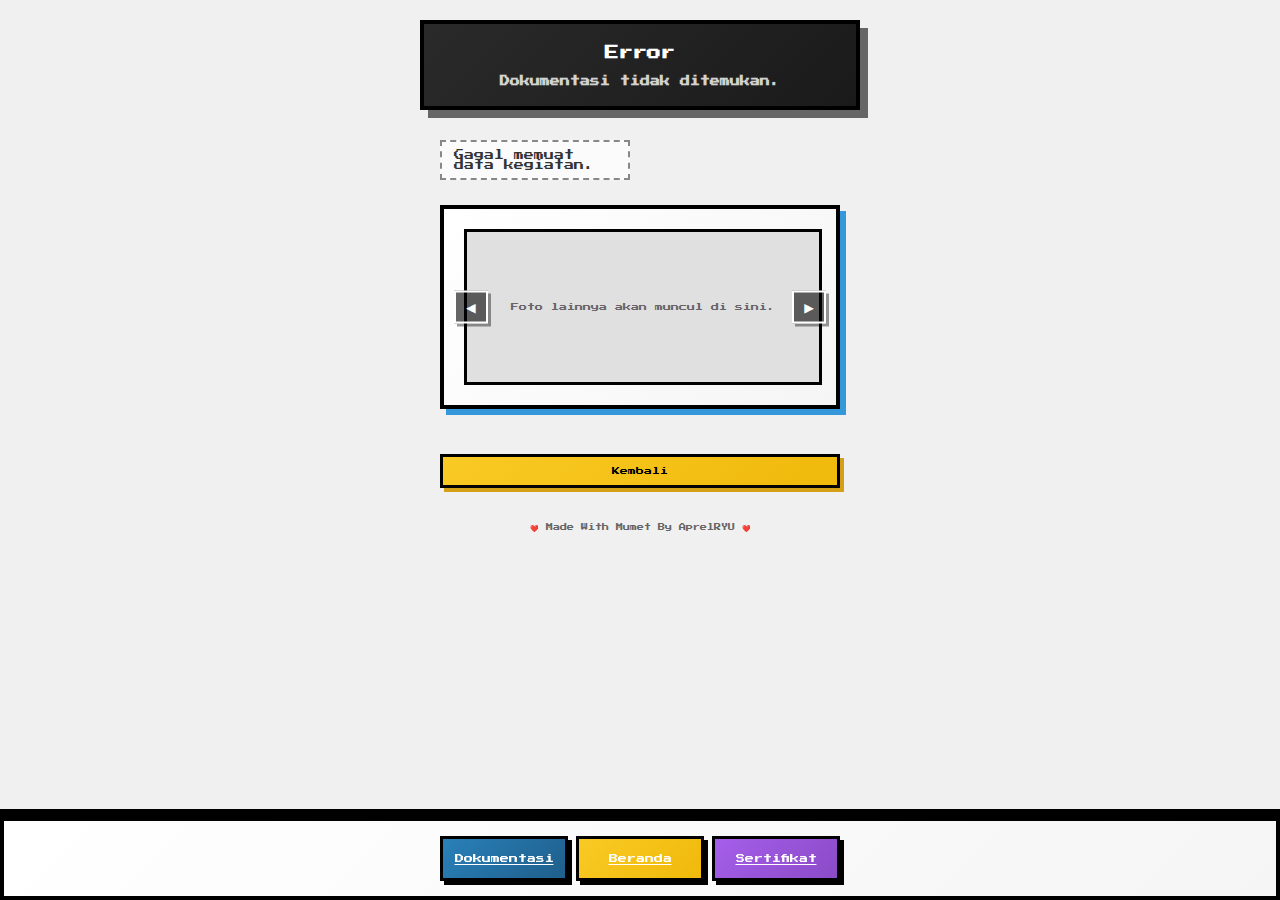
<file: dokumentasi-foto.html>
<!doctype html>
<html lang="id">
 <head>
  <meta charset="UTF-8">
  <meta name="viewport" content="width=device-width, initial-scale=1.0">
  <title>Dokumentasi Foto - GUGUS 4 WIDYA KARYA</title>
  <link rel="icon" type="image/png" href="https://raw.githubusercontent.com/aprelryu21/gugusempat/main/favicon.png">
  <link rel="stylesheet" href="https://fonts.googleapis.com/css2?family=Press+Start+2P&display=swap">
  <link rel="stylesheet" href="style.css">
  <style>@view-transition { navigation: auto; }</style>
 </head>
 <body>
  <main>
   <div class="page-content" style="display: block;">
    <div class="container">
     <div class="header neobrutalism-box">
      <h1 id="photoHeaderTitle">Memuat Dokumentasi...</h1>
      <h2 id="photoHeaderSubtitle">Mohon tunggu sebentar</h2>
     </div>

     <!-- Photo Grid Container -->
     <div class="photo-grid">
      <!-- Foto highlight akan di-generate oleh JavaScript -->
      <div class="photo-placeholder">Memuat foto highlight...</div>
     </div>

     <!-- Carousel Container untuk foto lainnya -->
     <div class="carousel-container neobrutalism-box-light" style="box-shadow: 6px 6px 0px #3498db;">
      <div class="carousel-slides">
       <div class="carousel-placeholder">Foto lainnya akan muncul di sini.</div>
      </div>
      <div class="carousel-nav">
       <button class="carousel-button prev" disabled>&#9664;</button>
       <button class="carousel-button next" disabled>&#9654;</button>
      </div>
     </div>


     <div class="button-row" style="justify-content: center;">
        <a href="dokumentasi.html" class="neobrutalism-button btn-back"> Kembali </a>
     </div>

     <div class="made-with-love-footer">
      ❤️ Made With Mumet By AprelRYU ❤️
     </div>
    </div>
   </div>

   <!-- Fixed Footer Navigation -->
   <div id="fixedFooter" class="footer">
    <div class="footer-nav">
     <a href="dokumentasi.html" class="nav-button nav-docs active">Dokumentasi</a>
     <a href="index.html" class="nav-button nav-home">Beranda</a>
     <a href="sertifikat.html" class="nav-button nav-cert">Sertifikat</a>
    </div>
   </div>
  </main>
  <script src="script.js"></script>
 </body>
</html>
</file>
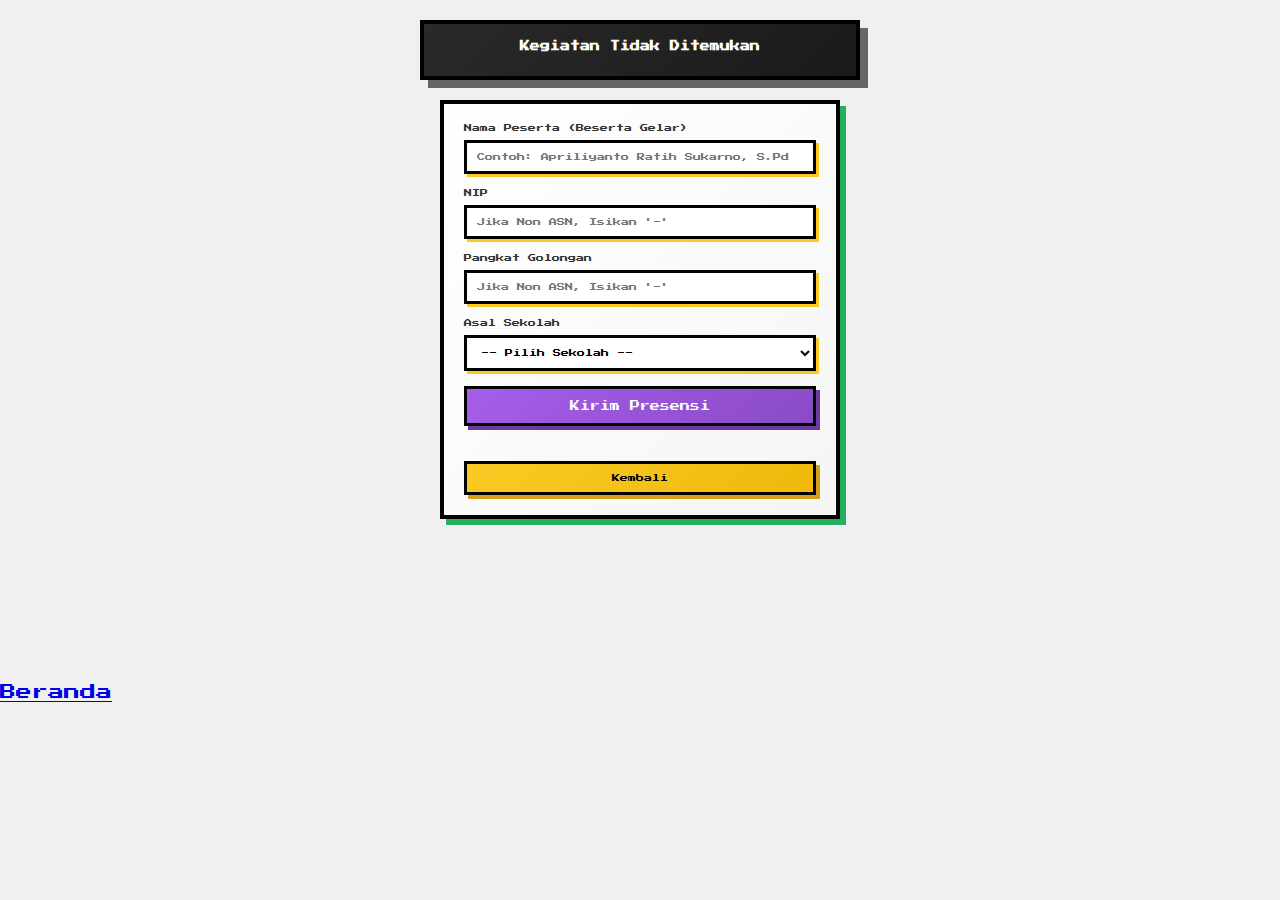
<file: presensi-form.html>
<!doctype html>
<html lang="id">
 <head>
  <meta charset="UTF-8">
  <meta name="viewport" content="width=device-width, initial-scale=1.0">
  <title>Form Presensi - GUGUS 4 WIDYA KARYA</title>
  <link rel="icon" type="image/png" href="https://raw.githubusercontent.com/aprelryu21/gugusempat/main/favicon.png">
  <link rel="stylesheet" href="https://fonts.googleapis.com/css2?family=Press+Start+2P&display=swap">
  <link rel="stylesheet" href="style.css">
  <style>@view-transition { navigation: auto; }</style>
 </head>
 <body>
  <main>
   <div class="page-content" style="display: block;">
    <div class="container">
     <div class="form-header neobrutalism-box">
      <h1 id="attendanceFormTitle">Memuat Form Presensi...</h1>
      <h2 id="attendanceFormDate"></h2>
     </div>

     <div class="form-container neobrutalism-box-light" style="box-shadow: 6px 6px 0px #27ae60;">
      <form id="attendanceFormElement" onsubmit="submitAttendance(event)">
       <div class="form-group">
        <label class="form-label" for="attendanceName">Nama Peserta (Beserta Gelar)</label>
        <input type="text" id="attendanceName" class="form-input" placeholder="Contoh: Apriliyanto Ratih Sukarno, S.Pd" required>
       </div>
       <div class="form-group">
        <label class="form-label" for="attendanceNip">NIP</label>
        <input type="text" id="attendanceNip" class="form-input" placeholder="Jika Non ASN, Isikan '-'" required>
       </div>
       <div class="form-group">
        <label class="form-label" for="attendancePangkat">Pangkat Golongan</label>
        <input type="text" id="attendancePangkat" class="form-input" placeholder="Jika Non ASN, Isikan '-'" required>
       </div>
       <div class="form-group">
        <label class="form-label" for="attendanceSchool">Asal Sekolah</label>
        <select id="attendanceSchool" class="form-input" required>
         <option value="" disabled selected>-- Pilih Sekolah --</option>
         <option value="SD Negeri Medowo 1">SD Negeri Medowo 1</option>
         <option value="SD Negeri Medowo 2">SD Negeri Medowo 2</option>
         <option value="SD Negeri Medowo 3">SD Negeri Medowo 3</option>
         <option value="SD Negeri Mlancu 1">SD Negeri Mlancu 1</option>
         <option value="SD Negeri Mlancu 2">SD Negeri Mlancu 2</option>
         <option value="SD Negeri Mlancu 3">SD Negeri Mlancu 3</option>
         <option value="SD Negeri Mlancu 4">SD Negeri Mlancu 4</option>
        </select>
       </div>
       <button type="submit" id="submitAttendanceBtn" class="neobrutalism-button btn-create" style="width: 100%; margin-bottom: 15px;">
        <span class="button-text">Kirim Presensi</span>
        <span class="button-loader" style="display: none;">Mengirim...</span>
       </button>
      </form>
      <div class="button-row">
       <a href="presensi.html" class="neobrutalism-button btn-back"> Kembali </a>
      </div>
     </div>
    </div>
   </div>

   <!-- Modal Loading Presensi -->
   <div id="loadingModalOverlay" class="modal-overlay">
    <div class="modal" style="max-width: 300px;">
     <div class="loading-container">
      <div class="loading-spinner"></div>
      <div class="loading-text">Mengirim Data Presensi...<br>Mohon Tunggu Sebentar</div>
     </div>
    </div>
   </div>

   <!-- Modal Sukses Presensi -->
   <div id="successModalOverlay" class="modal-overlay" onclick="closeSuccessModal(event)">
    <div class="modal" onclick="event.stopPropagation()">
     <button class="modal-close" onclick="closeSuccessModal()">×</button>
     <div id="successModalTitle" class="modal-title" style="text-align: center; color: #27ae60;"></div>
     <div class="confirm-buttons">
      <button class="neobrutalism-button" onclick="closeSuccessModalAndRedirect()">OK</button>
     </div>
    </div>
   </div>

  </main>
  <div class="fixed-bottom-footer">
   <a href="index.html" class="home-button">Beranda</a>
  </div>
  <script src="script.js"></script>
 </body>
</html>
</file>
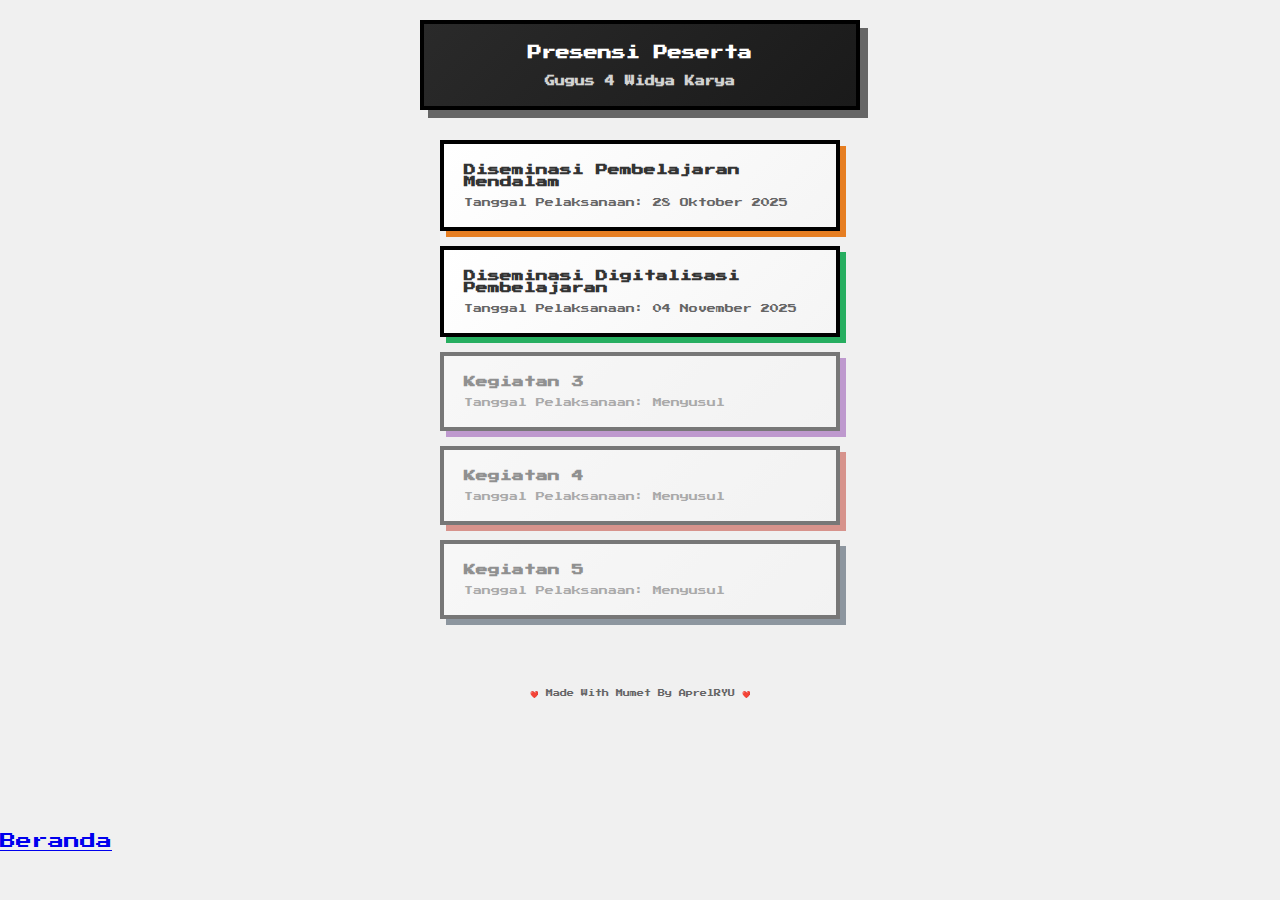
<file: presensi.html>
<!doctype html>
<html lang="id">
 <head>
  <meta charset="UTF-8">
  <meta name="viewport" content="width=device-width, initial-scale=1.0">
  <title>Presensi Peserta - GUGUS 4 WIDYA KARYA</title>
  <link rel="icon" type="image/png" href="https://raw.githubusercontent.com/aprelryu21/gugusempat/main/favicon.png">
  <link rel="stylesheet" href="https://fonts.googleapis.com/css2?family=Press+Start+2P&display=swap">
  <link rel="stylesheet" href="style.css">
  <style>@view-transition { navigation: auto; }</style>
 </head>
 <body>
  <main>
   <div class="page-content" style="display: block;">
    <div class="container">
     <div class="header neobrutalism-box">
      <h1>Presensi Peserta</h1>
      <h2>Gugus 4 Widya Karya</h2>
     </div>
     <!-- Daftar ini akan mengarahkan ke halaman form presensi -->
     <div class="certificate-item neobrutalism-box-light" onclick="handleAttendanceClick('diseminasi_pm')" style="box-shadow: 6px 6px 0px #e67e22;">
      <div class="certificate-title">
       Diseminasi Pembelajaran Mendalam
      </div>
      <div class="certificate-date">
       Tanggal Pelaksanaan: 28 Oktober 2025
      </div>
     </div>
     <div class="certificate-item neobrutalism-box-light" onclick="handleAttendanceClick('kegiatan2')" style="box-shadow: 6px 6px 0px #27ae60;">
      <div class="certificate-title">
       Diseminasi Digitalisasi Pembelajaran
      </div>
      <div class="certificate-date">
       Tanggal Pelaksanaan: 04 November 2025
      </div>
     </div>
     <div class="certificate-item neobrutalism-box-light item-disabled" style="box-shadow: 6px 6px 0px #8e44ad;">
      <div class="certificate-title">
       Kegiatan 3
      </div>
      <div class="certificate-date">
       Tanggal Pelaksanaan: Menyusul
      </div>
     </div><div class="certificate-item neobrutalism-box-light item-disabled" style="box-shadow: 6px 6px 0px #c0392b;">
      <div class="certificate-title">
       Kegiatan 4
      </div>
      <div class="certificate-date">
       Tanggal Pelaksanaan: Menyusul
      </div>
     </div>
     <div class="certificate-item neobrutalism-box-light item-disabled" style="box-shadow: 6px 6px 0px #2c3e50;">
      <div class="certificate-title">
       Kegiatan 5
      </div>
      <div class="certificate-date">
       Tanggal Pelaksanaan: Menyusul
      </div>
     </div>
     </div>
     <div class="made-with-love-footer">
      ❤️ Made With Mumet By AprelRYU ❤️
     </div>
    </div>
   </div>

   <!-- Modal Password -->
   <div id="passwordModalOverlay" class="modal-overlay" onclick="closePasswordModal(event)">
    <div class="modal" onclick="event.stopPropagation()">
     <button class="modal-close" onclick="closePasswordModal()">×</button>
     <div class="modal-title">Masukkan Password</div>
     <form id="passwordForm" onsubmit="checkPassword(event)">
      <div class="form-group">
       <input type="password" id="passwordInput" class="form-input" placeholder="Password..." required>
      </div>
      <div class="confirm-buttons">
       <button type="button" class="neobrutalism-button" onclick="closePasswordModal()">Batal</button>
       <button type="submit" class="neobrutalism-button btn-create">Lanjutkan</button>
      </div>
     </form>
    </div>
   </div>
  </main>
  <div class="fixed-bottom-footer">
   <a href="index.html" class="home-button">Beranda</a>
  </div>
  <script src="script.js"></script>
 </body>
</html>
</file>
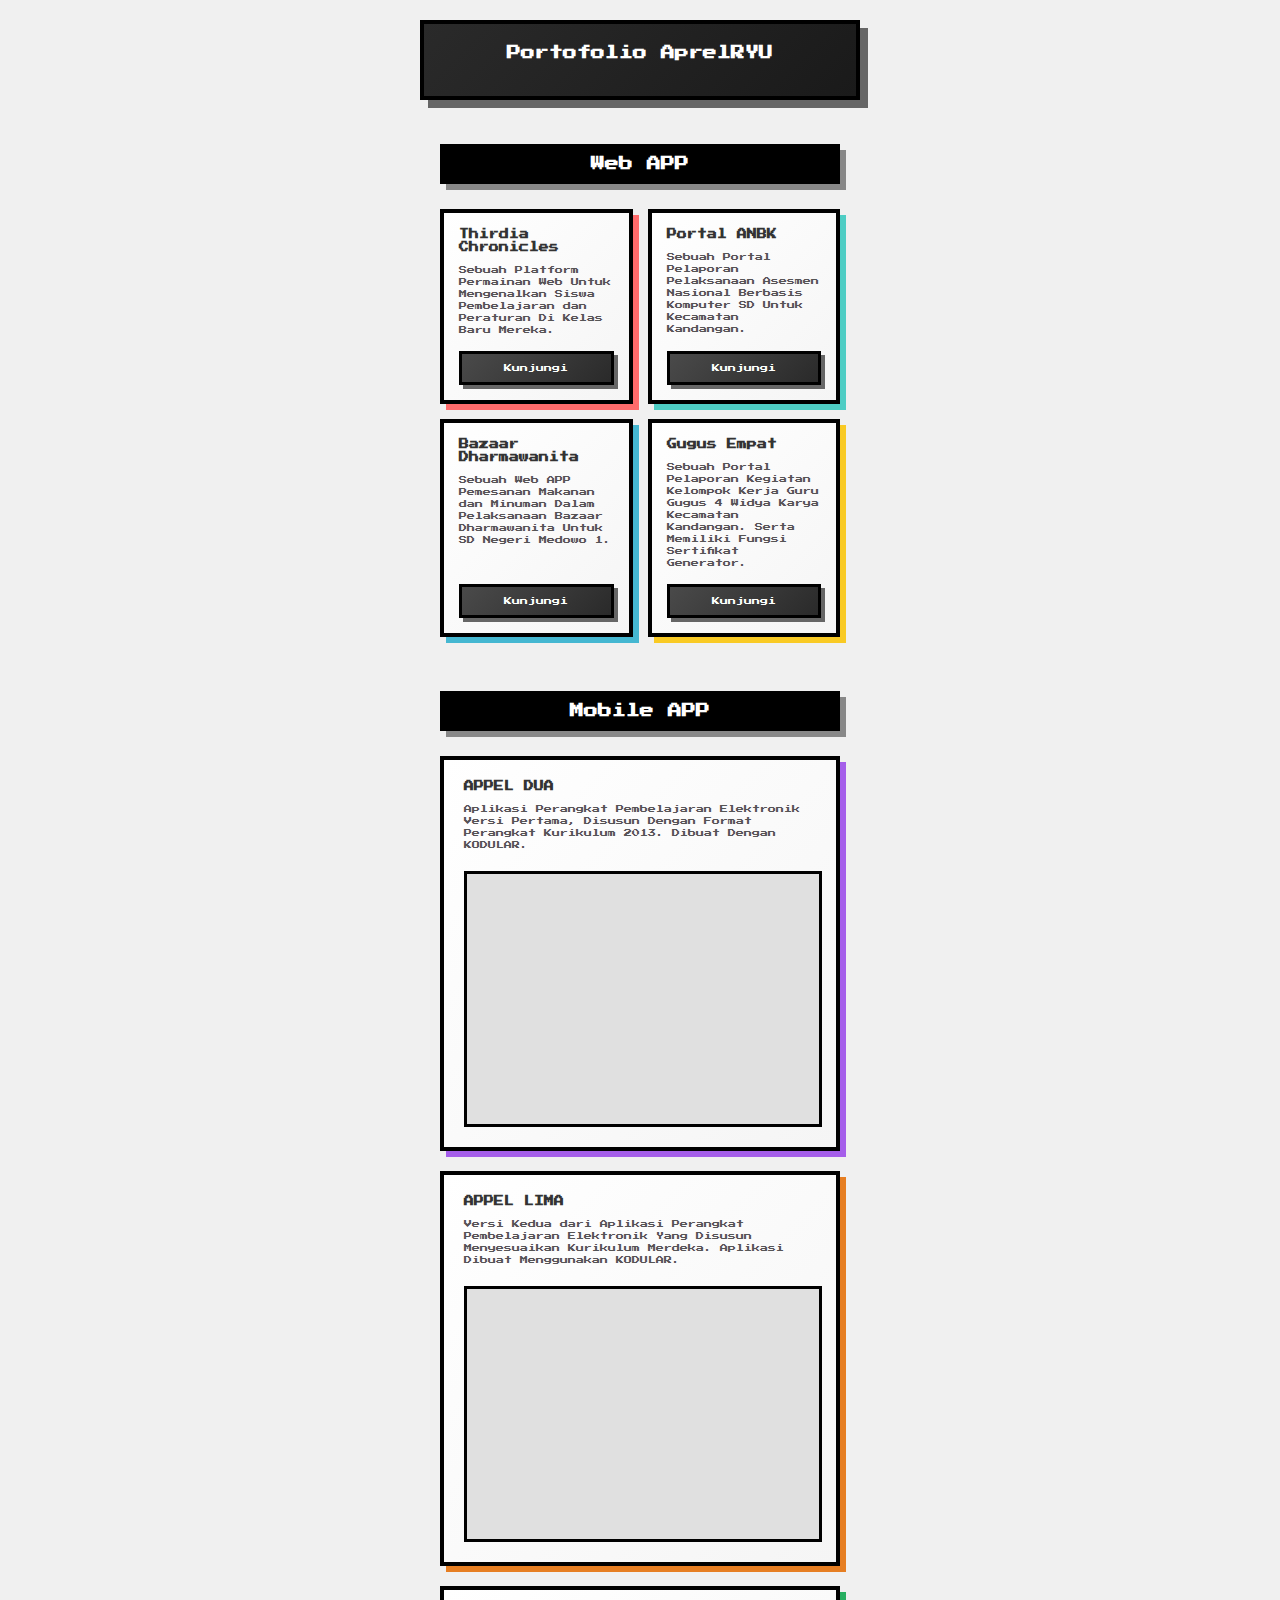
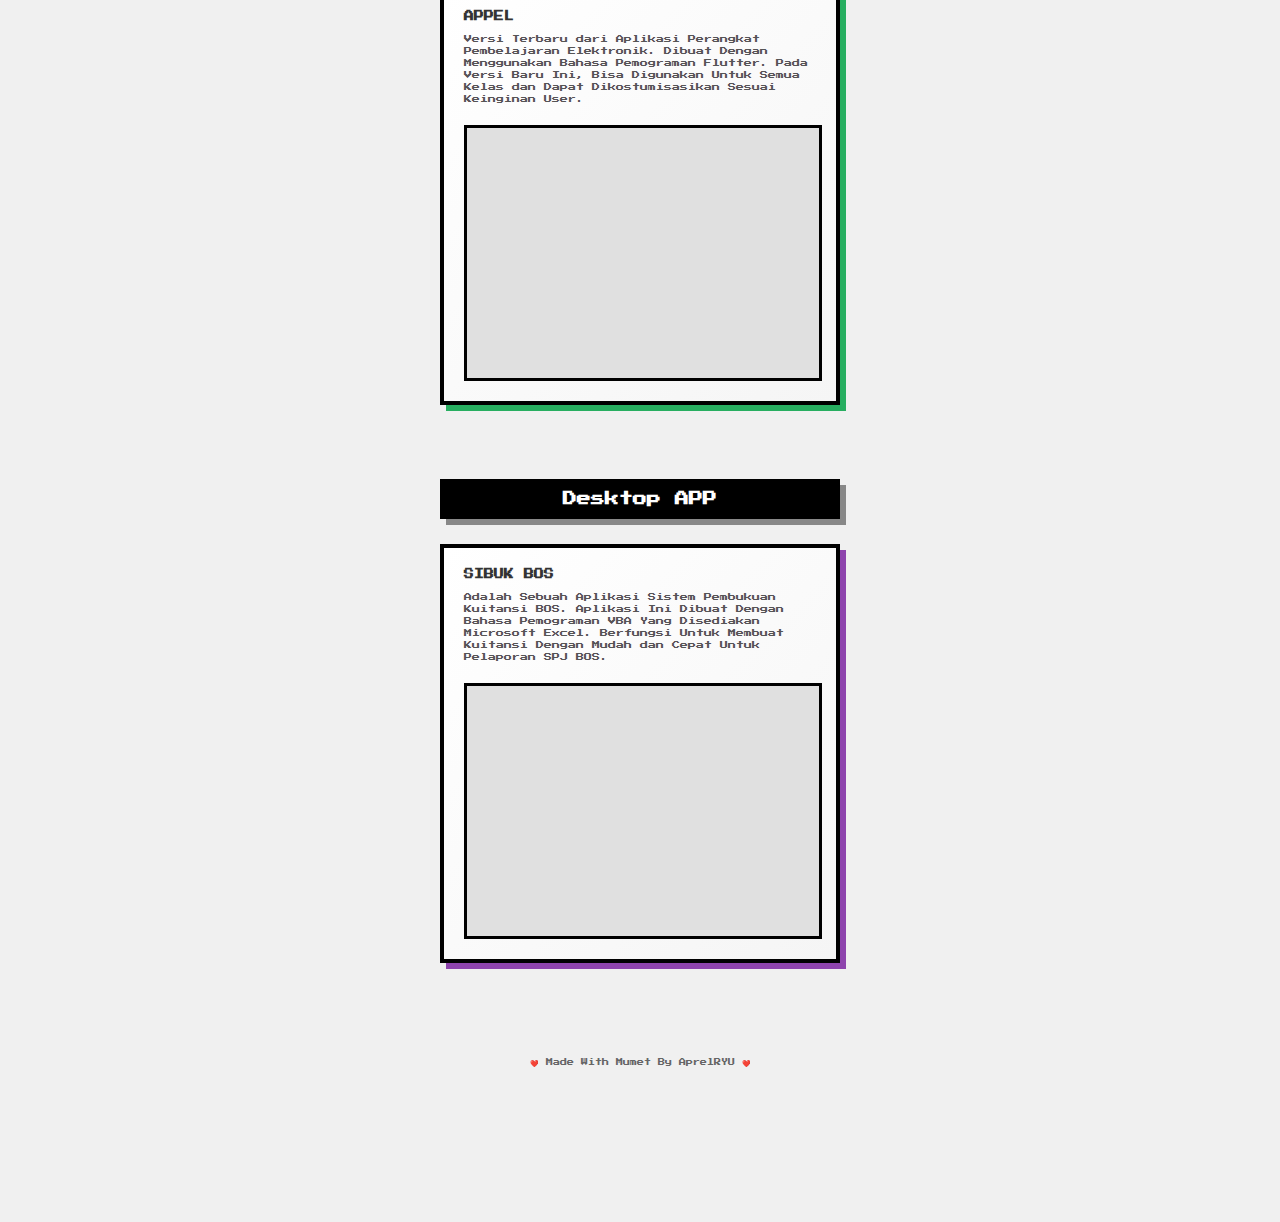
<file: sample.html>
<!doctype html>
<html lang="id">
 <head>
  <meta charset="UTF-8">
  <meta name="viewport" content="width=device-width, initial-scale=1.0">
  <title>Portofolio - AprelRYU</title>
  <link rel="icon" type="image/png" href="https://raw.githubusercontent.com/aprelryu21/gugusempat/main/favicon.png">
  <link rel="stylesheet" href="https://fonts.googleapis.com/css2?family=Press+Start+2P&display=swap">
  <link rel="stylesheet" href="style.css">
  <style>@view-transition { navigation: auto; }</style>
 </head>
 <body>
  <main>
   <div class="page-content" style="display: block;">
    <div class="container">
     <div class="header neobrutalism-box">
      <h1>Portofolio AprelRYU</h1>
     </div>

     <!-- Web APP Section -->
     <div class="portfolio-section">
      <h3 class="portfolio-section-title">Web APP</h3>
      <div class="portfolio-grid">
       <div class="portfolio-item neobrutalism-box-light" style="box-shadow: 6px 6px 0px #ff6b6b;">
        <div class="portfolio-title">Thirdia Chronicles</div>
        <div class="portfolio-desc">Sebuah Platform Permainan Web Untuk Mengenalkan Siswa Pembelajaran dan Peraturan Di Kelas Baru Mereka.</div>
        <a href="https://thirdia-chronicles-aprelryu.vercel.app/" target="_blank" class="neobrutalism-button portfolio-button">Kunjungi</a>
       </div>
       <div class="portfolio-item neobrutalism-box-light" style="box-shadow: 6px 6px 0px #4ecdc4;">
        <div class="portfolio-title">Portal ANBK</div>
        <div class="portfolio-desc">Sebuah Portal Pelaporan Pelaksanaan Asesmen Nasional Berbasis Komputer SD Untuk Kecamatan Kandangan.</div>
        <a href="https://anbkkandangan.vercel.app/" target="_blank" class="neobrutalism-button portfolio-button">Kunjungi</a>
       </div>
       <div class="portfolio-item neobrutalism-box-light" style="box-shadow: 6px 6px 0px #45b7d1;">
        <div class="portfolio-title">Bazaar Dharmawanita</div>
        <div class="portfolio-desc">Sebuah Web APP Pemesanan Makanan dan Minuman Dalam Pelaksanaan Bazaar Dharmawanita Untuk SD Negeri Medowo 1.</div>
        <a href="https://bazaarmedowosatu.vercel.app/" target="_blank" class="neobrutalism-button portfolio-button">Kunjungi</a>
       </div>
       <div class="portfolio-item neobrutalism-box-light" style="box-shadow: 6px 6px 0px #f9ca24;">
        <div class="portfolio-title">Gugus Empat</div>
        <div class="portfolio-desc">Sebuah Portal Pelaporan Kegiatan Kelompok Kerja Guru Gugus 4 Widya Karya Kecamatan Kandangan. Serta Memiliki Fungsi Sertifikat Generator.</div>
        <a href="index.html" class="neobrutalism-button portfolio-button">Kunjungi</a>
       </div>
      </div>
     </div>

     <!-- Mobile APP Section -->
     <div class="portfolio-section">
      <h3 class="portfolio-section-title">Mobile APP</h3>
      <div class="portfolio-list">
       <div class="portfolio-item-full neobrutalism-box-light" style="box-shadow: 6px 6px 0px #a55eea;">
        <div class="portfolio-title">APPEL DUA</div>
        <div class="portfolio-desc">Aplikasi Perangkat Pembelajaran Elektronik Versi Pertama, Disusun Dengan Format Perangkat Kurikulum 2013. Dibuat Dengan KODULAR.</div>
        <div class="pdf-embed-container">
         <iframe src="https://drive.google.com/file/d/1sK1z7uMIlXgaSjyVRPRkh0w49ZDl4kHc/preview" class="pdf-embed"></iframe>
        </div>
       </div>
       <div class="portfolio-item-full neobrutalism-box-light" style="box-shadow: 6px 6px 0px #e67e22;">
        <div class="portfolio-title">APPEL LIMA</div>
        <div class="portfolio-desc">Versi Kedua dari Aplikasi Perangkat Pembelajaran Elektronik Yang Disusun Menyesuaikan Kurikulum Merdeka. Aplikasi Dibuat Menggunakan KODULAR.</div>
        <div class="pdf-embed-container">
         <iframe src="https://drive.google.com/file/d/14hbPF_QUvb9NAp0rc5_htqjlsAGrt1bm/preview" class="pdf-embed"></iframe>
        </div>
       </div>
       <div class="portfolio-item-full neobrutalism-box-light" style="box-shadow: 6px 6px 0px #27ae60;">
        <div class="portfolio-title">APPEL</div>
        <div class="portfolio-desc">Versi Terbaru dari Aplikasi Perangkat Pembelajaran Elektronik. Dibuat Dengan Menggunakan Bahasa Pemograman Flutter. Pada Versi Baru Ini, Bisa Digunakan Untuk Semua Kelas dan Dapat Dikostumisasikan Sesuai Keinginan User.</div>
        <div class="pdf-embed-container ">
            <iframe src="https://drive.google.com/file/d/1n_XqTBOzBMUs2pTKuPinmKgUZFnbQ151/preview" class="pdf-embed"></iframe>
        </div>
       </div>
      </div>
     </div>

     <!-- Desktop APP Section -->
     <div class="portfolio-section">
      <h3 class="portfolio-section-title">Desktop APP</h3>
      <div class="portfolio-list">
       <div class="portfolio-item-full neobrutalism-box-light" style="box-shadow: 6px 6px 0px #8e44ad;">
        <div class="portfolio-title">SIBUK BOS</div>
        <div class="portfolio-desc">Adalah Sebuah Aplikasi Sistem Pembukuan Kuitansi BOS. Aplikasi Ini Dibuat Dengan Bahasa Pemograman VBA Yang Disediakan Microsoft Excel. Berfungsi Untuk Membuat Kuitansi Dengan Mudah dan Cepat Untuk Pelaporan SPJ BOS.</div>
        <div class="pdf-embed-container">
         <iframe src="https://drive.google.com/file/d/1fKNZjmJIahvrjeGhko2pWq-WwZEcsofT/preview" class="pdf-embed"></iframe>
        </div>
       </div>
      </div>
     </div>

     <div class="made-with-love-footer">
      ❤️ Made With Mumet By AprelRYU ❤️
     </div>
    </div>
   </div>

  </main>
  <script src="script.js"></script>
 </body>

</html>
</file>
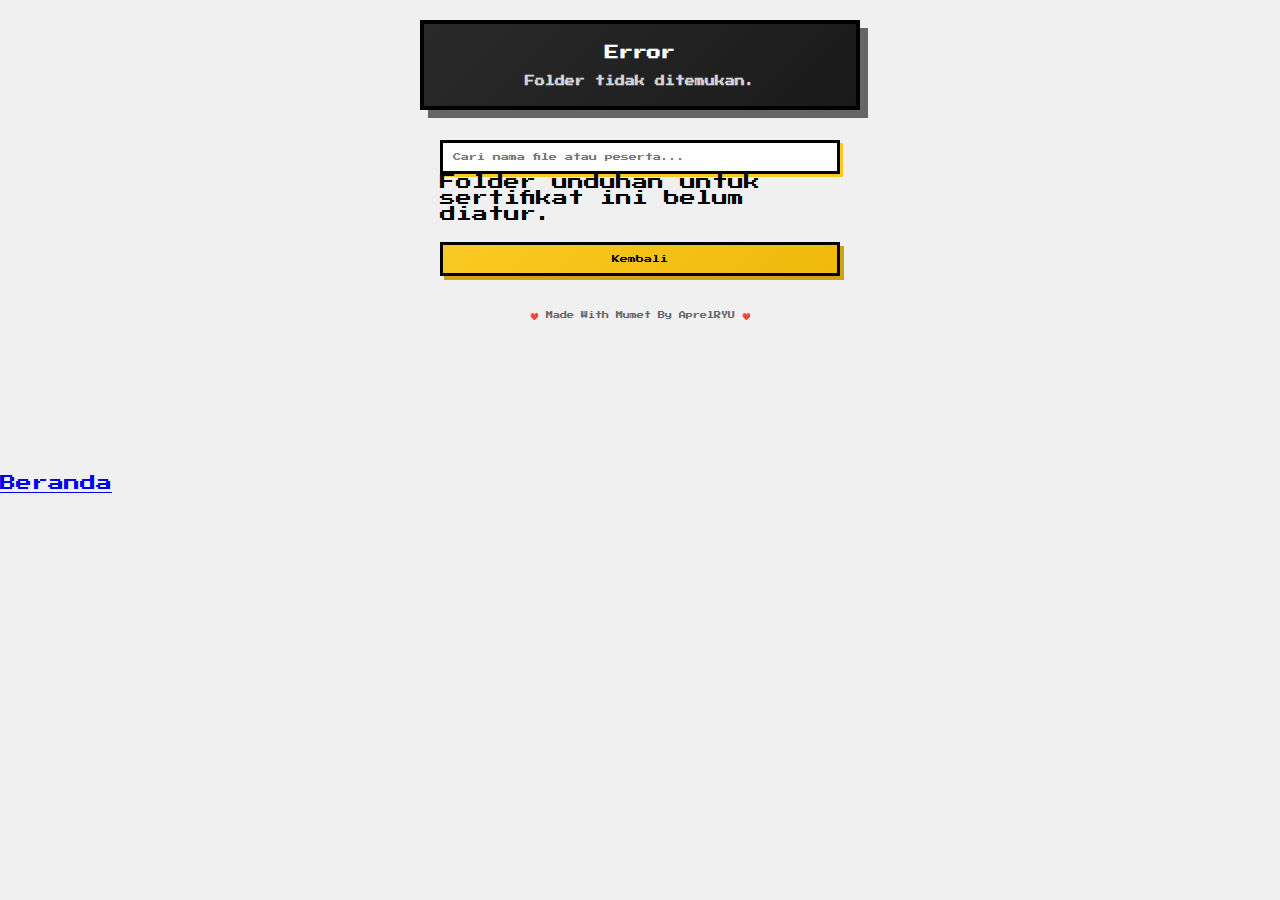
<file: unduh-daftar.html>
<!doctype html>
<html lang="id">
 <head>
  <meta charset="UTF-8">
  <meta name="viewport" content="width=device-width, initial-scale=1.0">
  <title>Daftar Unduhan - GUGUS 4 WIDYA KARYA</title>
  <link rel="icon" type="image/png" href="https://raw.githubusercontent.com/aprelryu21/gugusempat/main/favicon.png">
  <link rel="stylesheet" href="https://fonts.googleapis.com/css2?family=Press+Start+2P&display=swap">
  <link rel="stylesheet" href="style.css">
  <style>@view-transition { navigation: auto; }</style>
 </head>
 <body>
  <main>
   <div class="page-content" style="display: block;">
    <div class="container">
     <div class="header neobrutalism-box">
      <h1 id="downloadHeaderTitle">Memuat Daftar File...</h1>
      <h2 id="downloadHeaderSubtitle">Mohon tunggu sebentar</h2>
     </div>

     <!-- Search Bar -->
     <div class="search-container">
        <input type="text" id="fileSearchInput" class="form-input" placeholder="Cari nama file atau peserta...">
     </div>

     <!-- File Grid Container -->
     <div id="fileGrid" class="download-grid">
      <!-- File akan di-generate oleh JavaScript -->
      <div class="download-placeholder">Memuat daftar file dari Google Drive...</div>
     </div>

     <div class="button-row" style="justify-content: center;">
        <a href="unduh.html" class="neobrutalism-button btn-back"> Kembali </a>
     </div>

     <div class="made-with-love-footer">
      ❤️ Made With Mumet By AprelRYU ❤️
     </div>
    </div>
   </div>

  </main>
  <div class="fixed-bottom-footer">
   <a href="index.html" class="home-button">Beranda</a>
  </div>
  <script src="script.js"></script>
 </body>
</html>
</file>
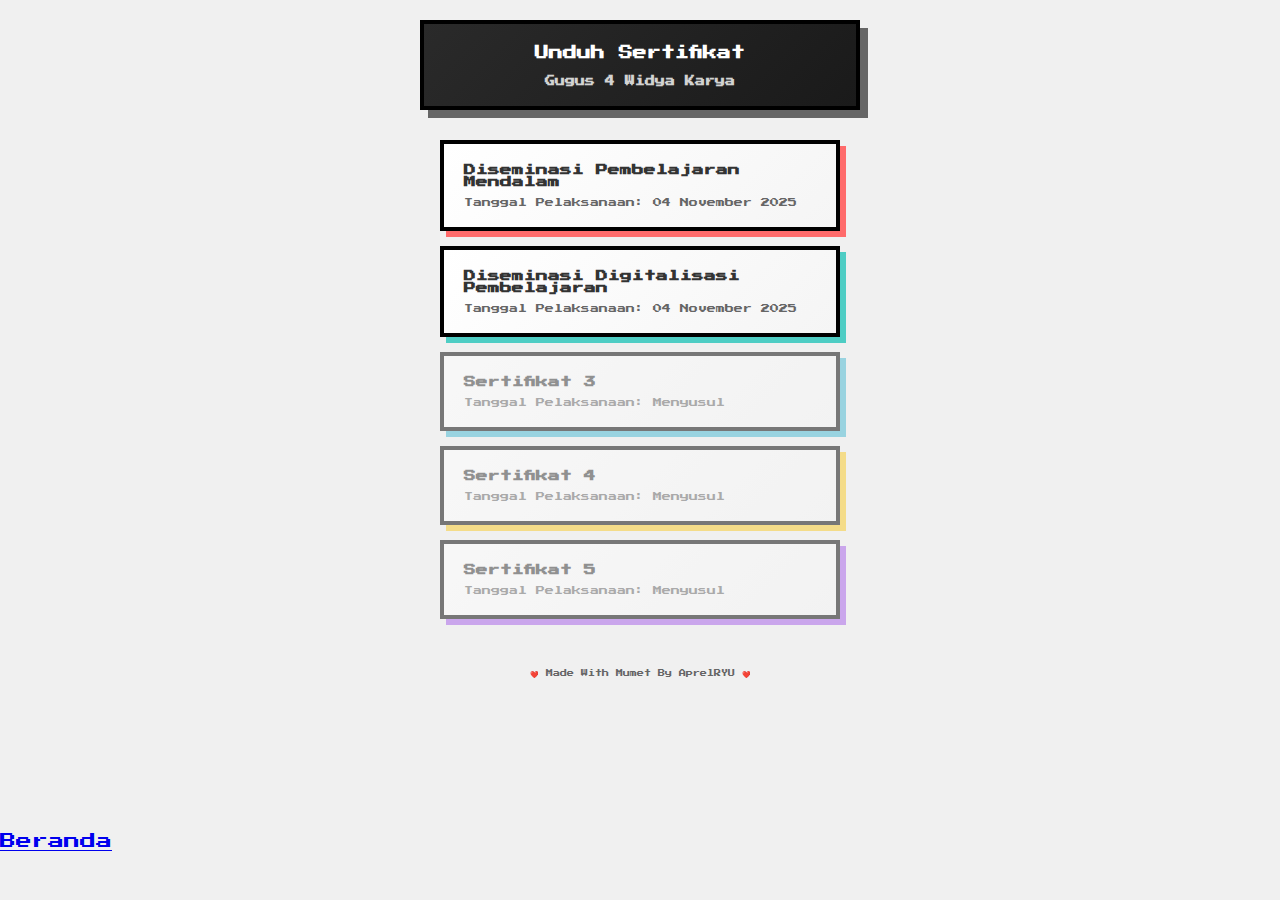
<file: unduh.html>
<!doctype html>
<html lang="id">
 <head>
  <meta charset="UTF-8">
  <meta name="viewport" content="width=device-width, initial-scale=1.0">
  <title>Unduh Sertifikat - GUGUS 4 WIDYA KARYA</title>
  <link rel="icon" type="image/png" href="https://raw.githubusercontent.com/aprelryu21/gugusempat/main/favicon.png">
  <link rel="stylesheet" href="https://fonts.googleapis.com/css2?family=Press+Start+2P&display=swap">
  <link rel="stylesheet" href="style.css">
  <style>@view-transition { navigation: auto; }</style>
 </head>
 <body>
  <main>
   <div class="page-content" style="display: block;">
    <div class="container">
     <div class="header neobrutalism-box">
      <h1>Unduh Sertifikat</h1>
      <h2>Gugus 4 Widya Karya</h2>
     </div>
     <!-- Daftar ini akan mengarahkan ke halaman unduh file -->
     <div class="certificate-item neobrutalism-box-light" onclick="navigateToDownloadList('pm')" style="box-shadow: 6px 6px 0px #ff6b6b;">
      <div class="certificate-title">
       Diseminasi Pembelajaran Mendalam
      </div>
      <div class="certificate-date">
       Tanggal Pelaksanaan: 04 November 2025
      </div>
     </div>
     <div class="certificate-item neobrutalism-box-light" onclick="navigateToDownloadList('digitalisasi')" style="box-shadow: 6px 6px 0px #4ecdc4;">
      <div class="certificate-title">
       Diseminasi Digitalisasi Pembelajaran
      </div>
      <div class="certificate-date">
       Tanggal Pelaksanaan: 04 November 2025
      </div>
     </div>
     <div class="certificate-item neobrutalism-box-light item-disabled" style="box-shadow: 6px 6px 0px #45b7d1;">
      <div class="certificate-title">
       Sertifikat 3
      </div>
      <div class="certificate-date">
       Tanggal Pelaksanaan: Menyusul
      </div>
     </div>
     <div class="certificate-item neobrutalism-box-light item-disabled" style="box-shadow: 6px 6px 0px #f9ca24;">
      <div class="certificate-title">
       Sertifikat 4
      </div>
      <div class="certificate-date">
       Tanggal Pelaksanaan: Menyusul
      </div>
     </div>
     <div class="certificate-item neobrutalism-box-light item-disabled" style="box-shadow: 6px 6px 0px #a55eea;">
      <div class="certificate-title">
       Sertifikat 5
      </div>
      <div class="certificate-date">
       Tanggal Pelaksanaan: Menyusul
      </div>
     </div>
     <div class="made-with-love-footer">
      ❤️ Made With Mumet By AprelRYU ❤️
     </div>
    </div>
   </div>
  </main>
  <div class="fixed-bottom-footer">
   <a href="index.html" class="home-button">Beranda</a>
  </div>
  <script src="script.js"></script>
 </body>
</html>
</file>
<file: style.css>
body {
    box-sizing: border-box;
    margin: 0;
    padding: 0;
    font-family: 'Press Start 2P', monospace;
    background-color: #f0f0f0;
    min-height: 100%;
    overflow-x: hidden;
}

html,
body {
    height: 100%;
}

.container {
    max-width: 400px;
    margin: 0 auto;
    padding: 20px;
    min-height: 100%;
    display: flex;
    flex-direction: column;
}

.neobrutalism-box {
    background: linear-gradient(135deg, #2a2a2a 0%, #1a1a1a 100%);
    border: 4px solid #000;
    box-shadow: 8px 8px 0px #666;
    border-radius: 0;
    position: relative;
}

.neobrutalism-box-light {
    background: linear-gradient(135deg, #ffffff 0%, #f5f5f5 100%);
    border: 4px solid #000;
    box-shadow: 6px 6px 0px #ffffff;
    border-radius: 0;
}

.certificate-form .neobrutalism-box-light {
    box-shadow: 6px 6px 0px #ff6b6b;
}

.certificate-form .description-box {
    box-shadow: 6px 6px 0px #4ecdc4;
}

.certificate-form .form-container {
    box-shadow: 6px 6px 0px #45b7d1;
}

.neobrutalism-button {
    background: linear-gradient(135deg, #4a4a4a 0%, #2a2a2a 100%);
    border: 3px solid #000;
    box-shadow: 4px 4px 0px #666;
    color: white;
    padding: 12px 20px;
    font-family: 'Press Start 2P', monospace;
    font-size: 10px;
    cursor: pointer;
    transition: all 0.1s ease;
    text-align: center;
    text-decoration: none;
    display: inline-block;
}

.neobrutalism-button:hover {
    transform: translate(2px, 2px);
    box-shadow: 2px 2px 0px #666;
}

.neobrutalism-button:active {
    transform: translate(4px, 4px);
    box-shadow: 0px 0px 0px #666;
}

.neobrutalism-button:disabled {
    opacity: 0.5;
    cursor: not-allowed;
    pointer-events: none;
}

/* Halaman 1 - Splash Screen */
.splash-screen {
    position: fixed;
    top: 0;
    left: 0;
    width: 100%;
    height: 100%;
    display: flex;
    flex-direction: column;
    justify-content: space-between;
    align-items: center;
    text-align: center;
    background-color: #000000;
    z-index: 1000;
    box-sizing: border-box;
    padding: 20px;
}

.top-container {
    width: 100%;
    /* padding-top: 5vh; */ /* Dihapus, jarak diatur oleh space-between */
}

.center-container {
    display: flex;
    flex-direction: column;
    align-items: center;
    width: 100%;
    /* Konten ini akan berada di tengah secara otomatis */
}

.splash-logo-box {
    background: #f8f8f8;
    border: 4px solid #000;
    box-shadow: 8px 8px 0px #333;
    padding: 15px 20px;
    display: inline-block;
    width: 320px;
    box-sizing: border-box;
    margin-bottom: 30px;
}

.splash-logo-img {
    display: block;
    width: 280px;
    height: auto;
    max-width: 100%;
}

.logo-text {
    color: white;
    font-size: 18px;
    line-height: 1.5;
    margin-bottom: 40px;
    animation: fadeInUp 1s ease-out;
}

.splash-buttons {
    display: flex;
    flex-direction: column;
    gap: 20px;
    align-items: center;
}

.splash-button {
    background: linear-gradient(135deg, #ffffff 0%, #f5f5f5 100%);
    border: 4px solid #000;
    box-shadow: 8px 8px 0px #333;
    color: #000;
    padding: 16px 32px;
    font-family: 'Press Start 2P', monospace;
    font-size: 12px;
    cursor: pointer;
    transition: all 0.1s ease;
    text-align: center;
    text-decoration: none;
    display: inline-block;
    font-weight: bold;
}

.splash-button:hover {
    transform: translate(4px, 4px);
    box-shadow: 4px 4px 0px #333;
}

.splash-button:active {
    transform: translate(8px, 8px);
    box-shadow: 0px 0px 0px #333;
}

.made-with-love {
    text-align: center;
    margin-bottom: 20px;
    font-size: 7px;
    color: white;
    line-height: 1.4;
}

.social-links {
    display: flex;
    justify-content: center;
    gap: 10px;
    margin-bottom: 20px;
    flex-wrap: wrap;
}

.social-link {
    display: flex;
    align-items: center;
    color: white;
    padding: 10px 15px;
    border: 2px solid #000;
    box-shadow: 3px 3px 0px #ffffff;
    text-decoration: none;
    font-family: 'Press Start 2P', monospace;
    font-size: 8px;
    transition: all 0.1s ease;
}

.social-link.instagram {
    background: linear-gradient(135deg, #a55eea 0%, #8b4bc7 100%);
}

.social-link.tiktok {
    background: linear-gradient(135deg, #000000 0%, #333333 100%);
}

.social-link.youtube {
    background: linear-gradient(135deg, #FF0000 0%, #CC0000 100%);
}

.glitch {
    animation: glitch 0.3s ease-in-out;
}

@keyframes fadeInUp {
    from {
        opacity: 0;
        transform: translateY(30px);
    }
    to {
        opacity: 1;
        transform: translateY(0);
    }
}

@keyframes glitch {
    0% {
        transform: translate(0);
    }
    20% {
        transform: translate(-2px, 2px);
    }
    40% {
        transform: translate(-2px, -2px);
    }
    60% {
        transform: translate(2px, 2px);
    }
    80% {
        transform: translate(2px, -2px);
    }
    100% {
        transform: translate(0);
    }
}

/* Halaman Konten (Daftar Sertifikat, Dokumentasi, Form) */
.page-content {
    /* display: none; */ /* Hapus atau komentari baris ini */
    padding-bottom: 120px;
}

/* Footer Navigation */
.footer {
    position: fixed;
    bottom: 0;
    left: 0;
    right: 0;
    background: linear-gradient(135deg, #ffffff 0%, #f5f5f5 100%);
    border: 4px solid #000;
    box-shadow: 0px -8px 0px #000;
    padding: 15px 20px;
    z-index: 100;
}

.footer-nav {
    display: flex;
    gap: 8px;
    justify-content: space-between;
    max-width: 400px;
    margin: 0 auto;
}

.nav-button {
    flex: 1;
    border: 3px solid #000;
    box-shadow: 4px 4px 0px #000;
    color: white;
    padding: 15px 8px;
    font-family: 'Press Start 2P', monospace;
    font-size: 9px;
    cursor: pointer;
    transition: all 0.1s ease;
    text-align: center;
    white-space: nowrap;
    overflow: hidden;
    text-overflow: ellipsis;
    min-width: 0;
}

.nav-button:hover {
    transform: translate(2px, 2px);
    box-shadow: 2px 2px 0px #000;
}

.nav-button:active {
    transform: translate(4px, 4px);
    box-shadow: 0px 0px 0px #000;
}

.nav-docs {
    background: linear-gradient(135deg, #45b7d1 0%, #3498db 100%);
}

.nav-docs:hover {
    background: linear-gradient(135deg, #3498db 0%, #2980b9 100%);
}

.nav-home {
    background: linear-gradient(135deg, #f9ca24 0%, #f0b90b 100%);
}

.nav-home:hover {
    background: linear-gradient(135deg, #f0b90b 0%, #d4a017 100%);
}

.nav-cert {
    background: linear-gradient(135deg, #a55eea 0%, #8b4bc7 100%);
}

.nav-cert:hover {
    background: linear-gradient(135deg, #8b4bc7 0%, #6c3a9e 100%);
}

.nav-button.active.nav-docs {
    background: linear-gradient(135deg, #2980b9 0%, #1f5f8b 100%);
    color: white;
}

.nav-button.active.nav-home {
    background: linear-gradient(135deg, #d4a017 0%, #b8860b 100%);
    color: white;
}

.nav-button.active.nav-cert {
    background: linear-gradient(135deg, #6c3a9e 0%, #4a2870 100%);
    color: #fff;
}

.header {
    text-align: center;
    margin-bottom: 30px;
    padding: 20px;
    margin-left: -20px;
    margin-right: -20px;
}

.header h1 {
    color: white;
    font-size: 14px;
    margin: 0 0 12px 0;
    line-height: 1.4;
}

.header h2 {
    color: white;
    font-size: 10px;
    margin: 0;
    opacity: 0.8;
}

.certificate-item {
    margin-bottom: 15px;
    padding: 20px;
    cursor: pointer;
    transition: all 0.1s ease;
}

.certificate-item:hover {
    transform: translate(3px, 3px);
}

.certificate-item:nth-child(2):hover {
    box-shadow: 3px 3px 0px #ff6b6b !important;
}

.certificate-item:nth-child(3):hover {
    box-shadow: 3px 3px 0px #4ecdc4 !important;
}

.certificate-item:nth-child(4):hover {
    box-shadow: 3px 3px 0px #45b7d1 !important;
}

.certificate-item:nth-child(5):hover {
    box-shadow: 3px 3px 0px #f9ca24 !important;
}

.certificate-item:nth-child(6):hover {
    box-shadow: 3px 3px 0px #a55eea !important;
}

.certificate-title {
    font-size: 12px;
    margin-bottom: 10px;
    color: #333;
    font-weight: bold;
}

.certificate-date {
    font-size: 9px;
    color: #666;
}

.made-with-love-footer {
    text-align: center;
    margin-top: 20px;
    padding: 15px 0;
    font-size: 7px;
    color: #666;
    line-height: 1.4;
}

.item-disabled {
    opacity: 0.5;
    cursor: not-allowed;
    pointer-events: none; /* Mencegah semua event mouse (klik, hover, dll.) */
}

/* Halaman Form Sertifikat */
.form-header {
    text-align: center;
    margin-bottom: 20px;
    padding: 15px;
    margin-left: -20px;
    margin-right: -20px;
}

.form-header h1 {
    color: white;
    font-size: 10px;
    margin: 0 0 8px 0;
    line-height: 1.4;
}

.form-header h2 {
    color: white;
    font-size: 7px;
    margin: 0;
    opacity: 0.8;
}

.description-box {
    margin-bottom: 25px;
    padding: 15px;
}

.description-text {
    font-size: 9px;
    line-height: 1.6;
    color: #333;
}

.form-container {
    margin-bottom: 25px;
    padding: 20px;
}

.form-group {
    margin-bottom: 15px;
}

.form-label {
    display: block;
    font-size: 8px;
    margin-bottom: 8px;
    color: #333;
}

.form-input {
    width: 100%;
    padding: 10px;
    border: 3px solid #000;
    box-shadow: 3px 3px 0px #f9ca24;
    font-family: 'Press Start 2P', monospace;
    font-size: 8px;
    background: white;
    box-sizing: border-box;
}

.form-input:focus {
    outline: none;
    box-shadow: 1px 1px 0px #f9ca24;
    transform: translate(2px, 2px);
}

.input-loading {
    font-style: italic;
    color: #888;
}

.button-row {
    display: flex;
    gap: 10px;
    margin-top: 20px;
}

.button-row .neobrutalism-button {
    flex: 1;
    font-size: 8px;
    padding: 10px;
}

.btn-create {
    background: linear-gradient(135deg, #a55eea 0%, #8b4bc7 100%);
    box-shadow: 4px 4px 0px #6c3a9e;
}

.btn-create:hover {
    box-shadow: 2px 2px 0px #6c3a9e;
}

.btn-back {
    background: linear-gradient(135deg, #f9ca24 0%, #f0b90b 100%);
    box-shadow: 4px 4px 0px #d4a017;
    color: #000;
}

.btn-back:hover {
    box-shadow: 2px 2px 0px #d4a017;
}

.btn-reset {
    background: linear-gradient(135deg, #45b7d1 0%, #3498db 100%);
    box-shadow: 4px 4px 0px #2980b9;
}

.btn-reset:hover {
    box-shadow: 2px 2px 0px #2980b9;
}

/* Modal */
.modal-overlay {
    display: none;
    position: fixed;
    top: 0;
    left: 0;
    width: 100%;
    height: 100%;
    background: rgba(0, 0, 0, 0.7);
    z-index: 1000;
    justify-content: center;
    align-items: center;
    padding: 20px;
    box-sizing: border-box;
}

.modal {
    background: white;
    border: 4px solid #000;
    box-shadow: 8px 8px 0px #666;
    padding: 25px;
    max-width: 350px;
    width: 100%;
    position: relative;
}

.modal-close {
    position: absolute;
    top: 10px;
    right: 15px;
    background: none;
    border: none;
    font-size: 16px;
    cursor: pointer;
    font-family: 'Press Start 2P', monospace;
}

.modal-title {
    font-size: 9px;
    margin-bottom: 15px;
    line-height: 1.4;
    color: #333;
}

.modal-date {
    font-size: 7px;
    margin-bottom: 20px;
    color: #666;
}

.doc-modal-buttons {
    display: flex;
    gap: 10px;
    margin-top: 15px;
}

.hidden {
    display: none;
}

/* Modal Konfirmasi Sertifikat */
.confirm-modal {
    background: white;
    border: 4px solid #000;
    box-shadow: 8px 8px 0px #666;
    padding: 25px;
    max-width: 400px;
    width: 100%;
    position: relative;
}

.confirm-title {
    font-size: 10px;
    margin-bottom: 20px;
    line-height: 1.4;
    color: #333;
    text-align: center;
}

.confirm-buttons {
    display: flex;
    gap: 15px;
    margin-top: 20px;
}

.confirm-buttons .neobrutalism-button {
    flex: 1;
    font-size: 9px;
    padding: 12px;
}

/* Loading Animation */
.loading-container {
    text-align: center;
    padding: 30px;
}

.loading-spinner {
    width: 40px;
    height: 40px;
    border: 4px solid #000;
    border-top: 4px solid #fff;
    border-radius: 50%;
    animation: spin 1s linear infinite;
    margin: 0 auto 20px;
}

.loading-text {
    font-size: 8px;
    color: #333;
    line-height: 1.4;
}

@keyframes spin {
    0% {
        transform: rotate(0deg);
    }
    100% {
        transform: rotate(360deg);
    }
}

@media (max-width: 480px) {
    .container {
        padding: 15px;
    }
    .logo-text {
        font-size: 14px;
    }
    .header h1 {
        font-size: 11px;
    }
    .certificate-title {
        font-size: 9px;
    }
    .nav-button {
        font-size: 8px;
        padding: 12px 6px;
    }
    .footer-nav {
        gap: 6px;
    }
}

@media (max-width: 360px) {
    .nav-button {
        font-size: 7px;
        padding: 10px 4px;
    }
    .footer-nav {
        gap: 4px;
    }
}

/* Animasi Transisi Halaman (View Transitions) */
@keyframes slide-from-right {
    from {
        transform: translateX(50px);
        opacity: 0;
    }
}

@keyframes slide-to-left {
    to {
        transform: translateX(-50px);
        opacity: 0;
    }
}

::view-transition-old(root) {
    animation: 180ms cubic-bezier(0.4, 0, 1, 1) both slide-to-left;
    z-index: 1;
}

::view-transition-new(root) {
    animation: 180ms cubic-bezier(0, 0, 0.2, 1) both slide-from-right;
    z-index: 999;
}

/* Khusus untuk kembali ke splash screen, gunakan fade */
.splash-transition::view-transition-new(root) {
    animation: 300ms ease-in both fade-in;
}

/* Konten Bawah di Splash Screen */
.bottom-content {
    width: 100%;
    /* position: absolute; dihapus agar menjadi bagian dari flexbox */
}

/* Kontak WhatsApp di Splash Screen */
.whatsapp-contact {
    /* position: absolute; */ /* Dihapus karena sudah dibungkus .bottom-content */
    /* bottom: 20px; */
    /* left: 0; right: 0; */
    text-align: center;
    font-size: 8px;
    color: #ccc;
    padding: 0 20px;
    line-height: 1.6;
}

.whatsapp-contact a {
    color: #25D366; /* Warna hijau WhatsApp */
    text-decoration: none;
    border-bottom: 2px solid #25D366;
    font-weight: bold;
    transition: all 0.1s ease;
    padding-bottom: 1px;
}

/* Halaman Portofolio */
.portfolio-section {
    margin-bottom: 40px;
}

.portfolio-section-title {
    font-size: 14px;
    text-align: center;
    margin-bottom: 25px;
    padding: 10px;
    background-color: #000;
    color: #fff;
    border: 3px solid #000;
    box-shadow: 6px 6px 0px #888;
}

.portfolio-grid {
    display: grid;
    grid-template-columns: 1fr 1fr;
    gap: 15px;
}

.portfolio-item {
    padding: 15px;
    display: flex;
    flex-direction: column;
}

.portfolio-title {
    font-size: 10px;
    margin-bottom: 10px;
    color: #333;
    font-weight: bold;
    line-height: 1.3;
}

.portfolio-desc {
    font-size: 8px;
    color: #555;
    line-height: 1.5;
    margin-bottom: 15px;
    flex-grow: 1; /* Membuat deskripsi mengisi ruang yang tersedia */
}

.portfolio-button {
    font-size: 8px;
    padding: 10px;
    width: 100%;
    box-sizing: border-box;
}

.portfolio-list .portfolio-item-full {
    padding: 20px;
    margin-bottom: 20px;
}

.pdf-embed-container {
    width: 100%;
    height: 250px;
    border: 3px solid #000;
    margin-top: 20px;
    background-color: #e0e0e0;
}

.pdf-embed-container.placeholder {
    display: flex;
    justify-content: center;
    align-items: center;
    font-size: 8px;
    color: #666;
    text-align: center;
    padding: 10px;
}

.pdf-embed {
    width: 100%;
    height: 100%;
    border: none;
}

/* Halaman Dokumentasi Foto - Grid Layout */
.photo-grid {
    display: grid;
    grid-template-columns: 1fr 1fr;
    gap: 20px;
    margin-bottom: 25px;
}

.photo-item {
    border: 4px solid #000;
    aspect-ratio: 1 / 1; /* Membuat item menjadi persegi */
    display: flex;
    align-items: center;
    justify-content: center;
    padding: 10px;
    transition: all 0.1s ease;
}

.photo-item:hover {
    transform: translate(2px, 2px);
    box-shadow: 2px 2px 0px var(--shadow-color, #000) !important;
}

/* Placeholder di dalam kotak foto */
.photo-placeholder {
    font-size: 10px;
    color: #333;
    background-color: rgba(255, 255, 255, 0.7);
    padding: 8px 12px;
    border: 2px dashed #888;
}

/* Menyesuaikan bayangan saat hover berdasarkan warna utama */
.photo-item[style*="#e67e22"]:hover { --shadow-color: #e67e22; }
.photo-item[style*="#27ae60"]:hover { --shadow-color: #27ae60; }
.photo-item[style*="#2980b9"]:hover { --shadow-color: #2980b9; }
.photo-item[style*="#c0392b"]:hover { --shadow-color: #c0392b; }
.photo-item[style*="#8e44ad"]:hover { --shadow-color: #8e44ad; }
.photo-item[style*="#2c3e50"]:hover { --shadow-color: #2c3e50; }
.photo-item[style*="#ff6b6b"]:hover { --shadow-color: #ff6b6b; }
.photo-item[style*="#4ecdc4"]:hover { --shadow-color: #4ecdc4; }
.photo-item[style*="#f9ca24"]:hover { --shadow-color: #f9ca24; }
.photo-item[style*="#a55eea"]:hover { --shadow-color: #a55eea; }

/* Carousel untuk Foto Lainnya */
.carousel-container {
    padding: 20px;
    margin-bottom: 25px;
    position: relative;
}

.carousel-slides {
    width: 100%;
    height: 150px; /* Tinggi disesuaikan agar tidak terlalu dominan */
    background-color: #e0e0e0;
    border: 3px solid #000;
    display: flex;
    align-items: center;
    justify-content: center;
    overflow: hidden;
}

.carousel-slide {
    flex-shrink: 0;
    width: 100%;
    height: 100%;
    background-size: cover;
    background-position: center;
}

.carousel-placeholder {
    font-size: 8px;
    color: #666;
    text-align: center;
    padding: 10px;
}

.carousel-nav {
    display: flex;
    justify-content: space-between;
    position: absolute;
    top: 50%;
    left: 10px; /* Beri sedikit jarak dari tepi */
    right: 10px; /* Beri sedikit jarak dari tepi */
    transform: translateY(-50%);
}

.carousel-button {
    background: rgba(0, 0, 0, 0.6);
    color: white;
    border: 2px solid white;
    font-family: monospace;
    font-size: 16px;
    cursor: pointer;
    padding: 5px 10px;
    box-shadow: 3px 3px 0px rgba(0,0,0,0.4);
    transition: all 0.1s ease;
}

.carousel-button:hover:not(:disabled) {
    background: rgba(0, 0, 0, 0.8);
}
</file>
